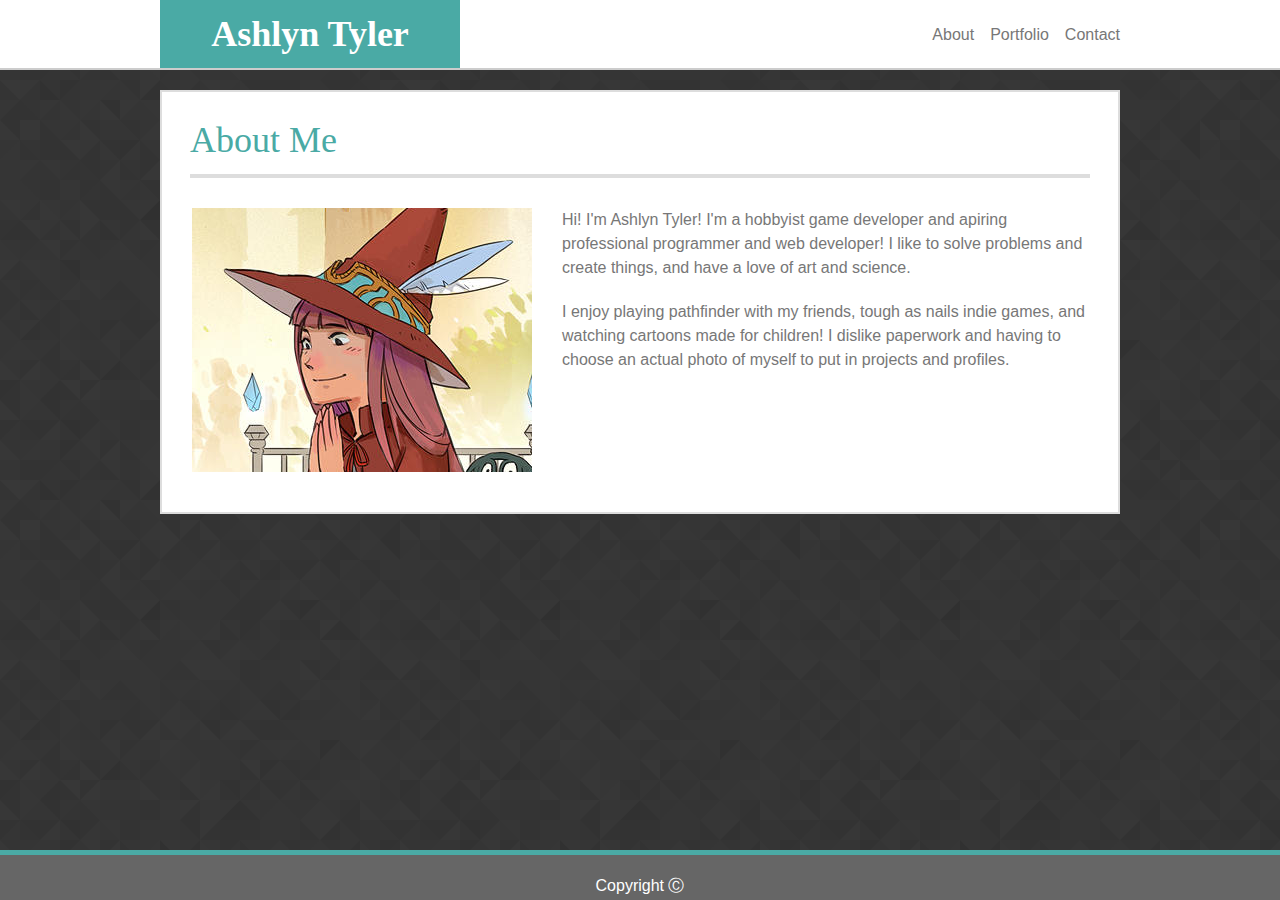
<file: index.html>
<!DOCTYPE html>

<html>
    <head>
        <meta charset="UTF-8">
        <title>My Portfolio</title>
        <!-- <link rel="stylesheet" type="text/css" href="assets/css/reset.css"> -->
        <link rel="stylesheet" type="text/css" href="assets/css/style.css">
    </head>

    <body>

        <!-- Creates the header.
        This header is the same for all 3 pages (probably). -->
        <header id= "topheader">
            <div id = "toplinks">
                <div id="name">
                    Ashlyn Tyler
                </div>
                
                <a class="headlink" href="./contact.html">
                    Contact
                </a>

                <a class="headlink" href="./portfolio.html">
                    Portfolio
                </a>

                <a class="headlink" href="./index.html">
                    About
                </a>
            </div>
        </header>

        <!-- The main box where this page's specific content resides. -->
        <div id="main">
            <header id="mainheader">
                About Me
            </header>

            <img id="definatelyme" src="assets/images/totallyme.png" alt="definately a picture of me here">

            <p>
                Hi!  I'm Ashlyn Tyler!  I'm a hobbyist game developer and apiring professional programmer and web developer!  I like to solve problems and create things, and have a love of art and science.
            </p>

            <p>
                I enjoy playing pathfinder with my friends, tough as nails indie games, and watching cartoons made for children!  I dislike paperwork and having to choose an actual photo of myself to put in projects and profiles.
            </p>

            <br>

        </div>

        <!-- Footer.  This is the same for all pages. -->
        <footer id="sticky">
            Copyright &#9400;
        </footer>
    </body>
</html>
</file>
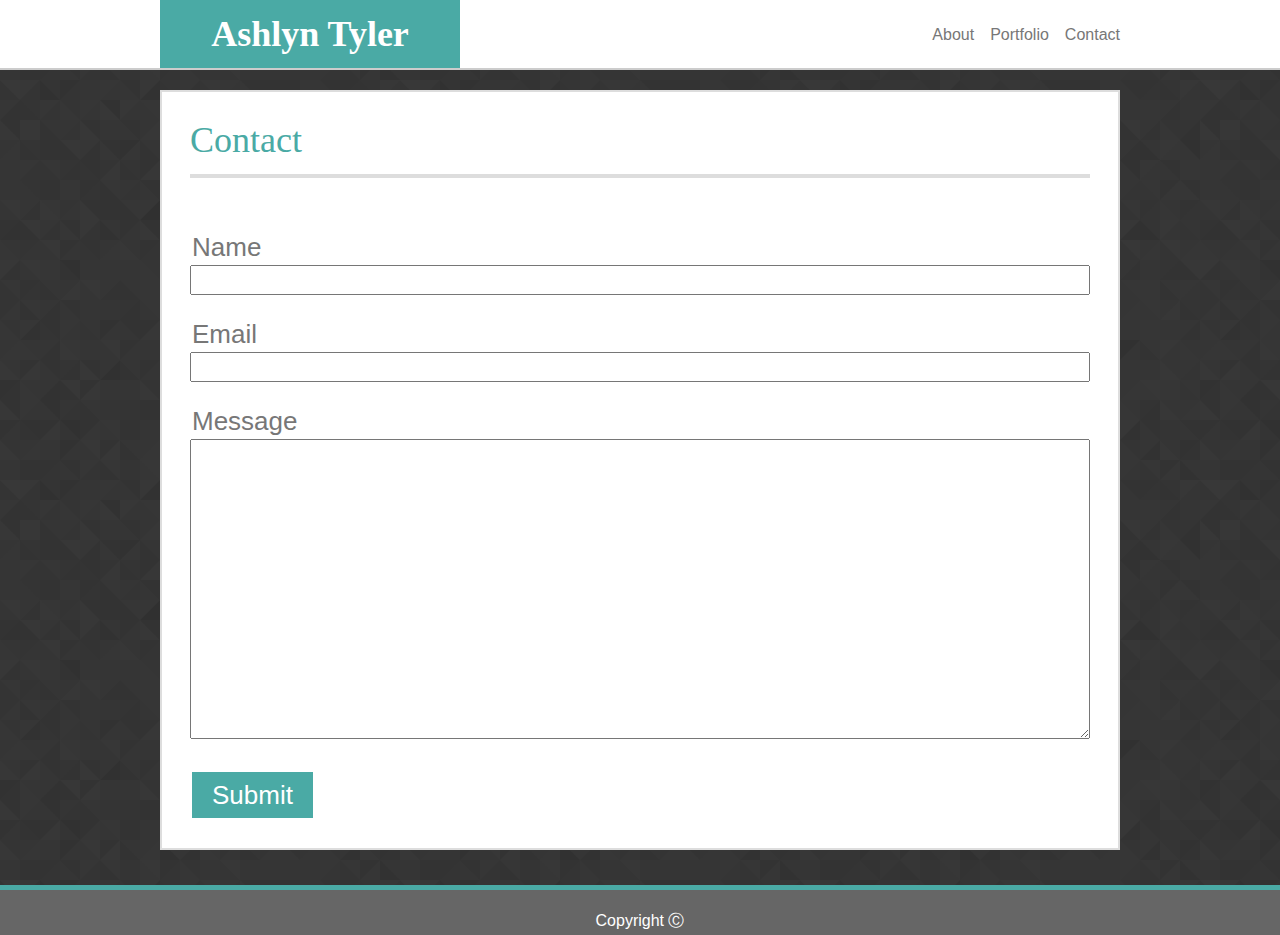
<file: contact.html>
<!DOCTYPE html>

<html>
    <head>
        <meta charset="UTF-8">
        <title>My Portfolio</title>
        <!-- <link rel="stylesheet" type="text/css" href="assets/css/reset.css"> -->
        <link rel="stylesheet" type="text/css" href="assets/css/style.css">
    </head>

    <body>

        <!-- Creates the header.
        This header is the same for all 3 pages (probably). -->
        <header id= "topheader">
            <div id = "toplinks">
                <div id="name">
                    Ashlyn Tyler
                </div>

                <a class="headlink" href="./contact.html">
                    Contact
                </a>

                <a class="headlink" href="./portfolio.html">
                    Portfolio
                </a>

                <a class="headlink" href="./index.html">
                    About
                </a>
                
            </div>
        </header>

        <!-- The main box where this page's specific content resides. -->
        <div id="main">

           
            <header id="mainheader">
                Contact
            </header>

            <label>Name</label>

            <br>

            <input class="contactinput">

            <br>

            <label>Email</label>

            <br>

            <input class="contactinput">

            <br>

            <label>Message</label>

            <br>

            <textarea name="message" id="contactarea"></textarea>

            <div id = "submit">
                Submit
            </div>

            <br>
        </div>

        <!-- Footer.  This is the same for all pages. -->
        <footer>
            Copyright &#9400;
        </footer>
    </body>
</html>
</file>
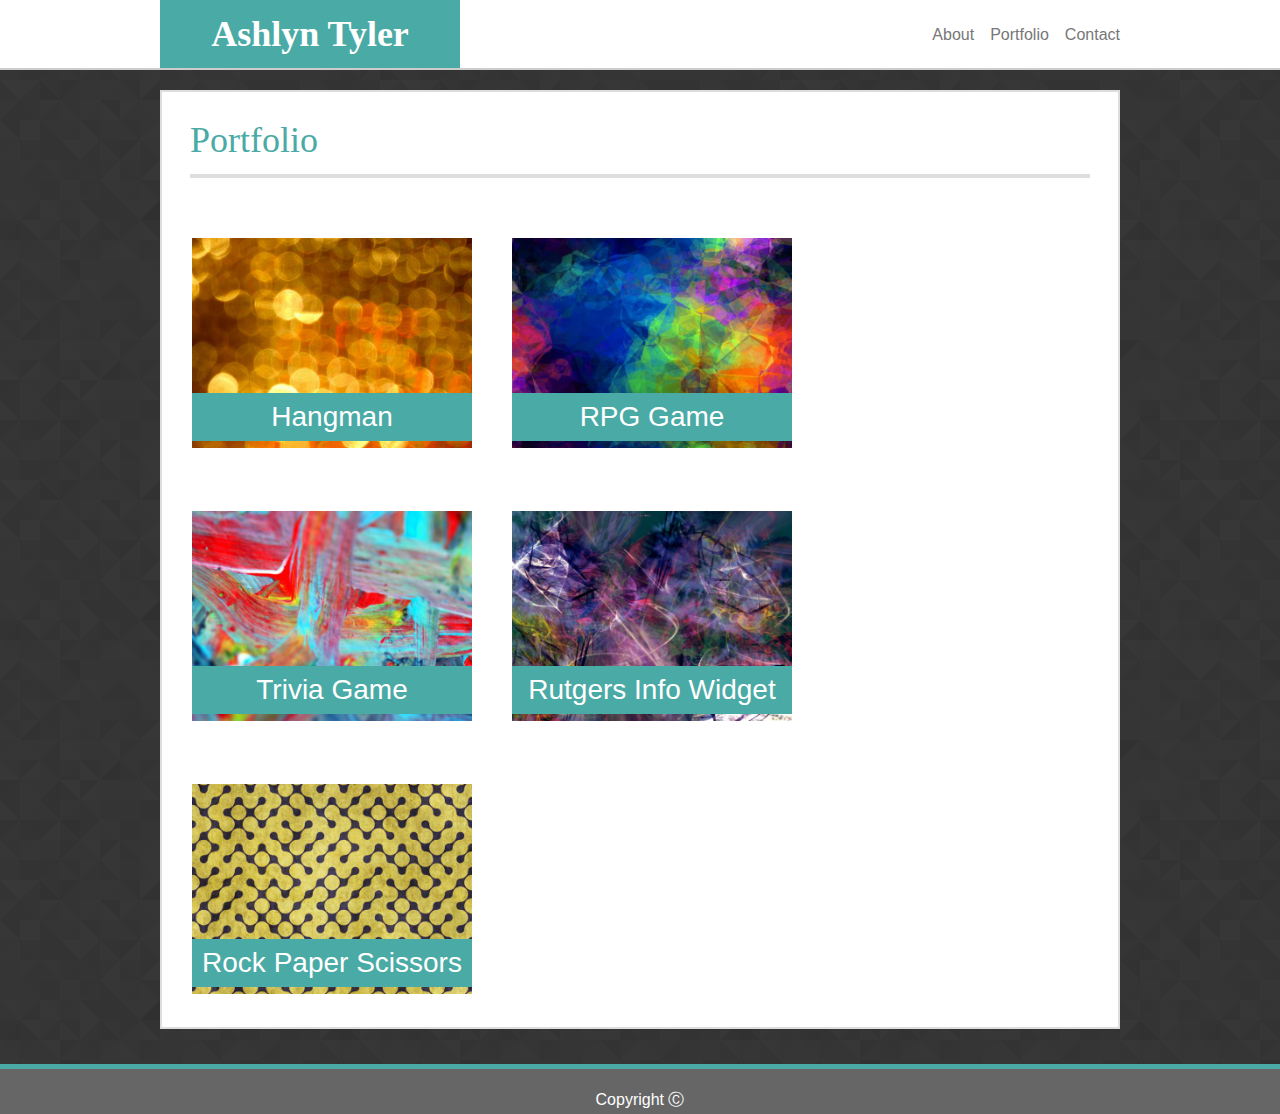
<file: portfolio.html>
<!DOCTYPE html>

<html>
    <head>
        <meta charset="UTF-8">
        <title>My Portfolio</title>
        <!-- <link rel="stylesheet" type="text/css" href="assets/css/reset.css"> -->
        <link rel="stylesheet" type="text/css" href="assets/css/style.css">
    </head>

    <body>

        <!-- Creates the header.
        This header is the same for all 3 pages (probably). -->
        <header id= "topheader">
            <div id = "toplinks">
                <div id="name">
                    Ashlyn Tyler
                </div>
                
                <a class="headlink" href="./contact.html">
                    Contact
                </a>

                <a class="headlink" href="./portfolio.html">
                    Portfolio
                </a>

                <a class="headlink" href="./index.html">
                    About
                </a>
            </div>
        </header>

        <!-- The main box where this page's specific content resides. -->
        <div id="main">
            <header id="mainheader">
                Portfolio
            </header>

            <!-- Portfolio gallery pictures and names. -->
            <div id="content">
                <div class="gallery">
                    <img src="assets/images/abstract1.jpg" alt ="hangman" height = "210" width = "280">
                    <div class = "galleryname">
                        Hangman
                    </div>
                </div>

                <div class="gallery">
                        <img src="assets/images/abstract2.jpg" alt ="RPG Game" height = "210" width = "280">
                        <div class = "galleryname">
                            RPG Game
                        </div>
                </div>

                <div class="gallery">
                        <img src="assets/images/abstract3.jpg" alt ="Trivia Game" height = "210" width = "280">
                        <div class = "galleryname">
                            Trivia Game
                        </div>
                </div>

                <div class="gallery">
                        <img src="assets/images/abstract4.jpg" alt ="Rutgers Info Widget" height = "210" width = "280">
                        <div class = "galleryname">
                            Rutgers Info Widget
                        </div>
                </div>

                <div class="gallery">
                        <img src="assets/images/abstract5.jpg" alt ="Rock Paper Scissors" height = "210" width = "280">
                        <div class = "galleryname">
                            Rock Paper Scissors
                        </div>
                </div>

            </div>

            <br>
        </div>

        <!-- Footer.  This is the same for all pages. -->
        <footer>
            Copyright &#9400;
        </footer>
    </body>
</html>
</file>
<file: assets/css/style.css>
/* http://meyerweb.com/eric/tools/css/reset/ 
   v2.0 | 20110126
   License: none (public domain)

   Style Reset
*/

html, body, div, span, applet, object, iframe,
h1, h2, h3, h4, h5, h6, p, blockquote, pre,
a, abbr, acronym, address, big, cite, code,
del, dfn, em, img, ins, kbd, q, s, samp,
small, strike, strong, sub, sup, tt, var,
b, u, i, center,
dl, dt, dd, ol, ul, li,
fieldset, form, label, legend,
table, caption, tbody, tfoot, thead, tr, th, td,
article, aside, canvas, details, embed, 
figure, figcaption, footer, header, hgroup, 
menu, nav, output, ruby, section, summary,
time, mark, audio, video {
	/* margin: 0; */
	padding: 0;
	border: 0;
	font-size: 100%;
	vertical-align: baseline;
}
/* HTML5 display-role reset for older browsers */
article, aside, details, figcaption, figure, 
footer, header, hgroup, menu, nav, section {
	display: block;
}
body {
	line-height: 1;
}
ol, ul {
	list-style: none;
}
blockquote, q {
	quotes: none;
}
blockquote:before, blockquote:after,
q:before, q:after {
	content: '';
	content: none;
}
table {
	border-collapse: collapse;
	border-spacing: 0;
}


/* Site wide styling. */

*
{
    color: #777777;

    text-align: center;

    box-sizing: border-box;

    font-family: 'Arial', 'Helvetica Neue', Helvetica, sans-serif;

    margin: 0px auto 0px auto;
}

body
{
    background-image: url(./../images/prism.png);

    background-repeat: repeat;
}


#topheader
{
    background-color: #ffffff;

    border-bottom: 2px solid #cccccc;

    height: 70px;
    
    /* margin-top: -10px; */

}

#toplinks
{
    width: 960px;
}

#name
{
    background-color: #4aaaa5;

    color: #ffffff;

    font-size: 36px;

    width: 300px;

    height: 70px;

    float:left;

    font-family: 'Georgia', Times, Times New Roman, serif;

    padding-top: 16px;

    font-weight: bold;

    border-bottom: 2px solid #cccccc;
}

.headlink
{
    float: right;

    padding:27px 0px 24px 16px;

    text-decoration: none;
}

#main
{
    clear: both;

    width: 960px;

    margin-top: 20px;

    background: #ffffff;

    border: 2px solid #dddddd;

    margin-bottom: 35px;
}

#mainheader
{
    width: 900px;
    
    text-align: left;

    padding: 30px 0px 16px 0px;

    border-bottom: 4px solid #dddddd;

    color: #4aaaa5;

    font-family: 'Georgia', Times, Times New Roman, serif;

    font-size: 36px;

    margin-bottom: 30px;
}

footer
{

    bottom: 0px;

    clear: both;

    background: #666666;

    height: 50px;

    border-top: 5px solid #4aaaa5;

    padding-top: 23px;

    color: #ffffff;
}

/* page specific styling:  Portfolio gallery */

.gallery
{
    float: left;

    margin: 30px 10px 30px 30px;

    position: relative;

}

#content
{
    width: 700px;

    margin-left: 0px;
}

br
{
    clear: both;
}

.galleryname
{
    position: absolute;

    width: 100%;

    padding: 10px;

    color: #ffffff;

    font-size: 28px;

    background: #4aaaa5;

    bottom: 10px;
}

/* Contact Styling */

input
{
    width: 900px;

    text-align: left;

    height: 30px;

    font-size: 18px;
}

label
{
    font-size: 26px;

    text-align: left;

    float: left;

    margin-left: 30px;

    margin-top: 26px;

    margin-bottom: 5px;
}

textarea
{
    width: 900px;

    text-align: left;

    height: 300px;

    font-size: 18px;
}

#submit
{
    background: #4aaaa5;

    font-size: 26px;

    color: #ffffff;

    float: left;

    margin: 30px 30px 30px 30px;

    padding: 10px 20px 10px 20px;
}

/* About Me styling */

#definatelyme
{
    float: left;

    margin-left: 30px;

    margin-bottom: 40px;

    margin-right: 30px;
}

p
{
    text-align: left;

    margin-bottom: 20px;

    margin-left: 30px;

    margin-right: 30px;

    /* float: left; */

    font-size: 16px;

    line-height: 24px;
}

#sticky
{
    position: absolute;

    bottom: 0px;

    width: 100%;
}
</file>
